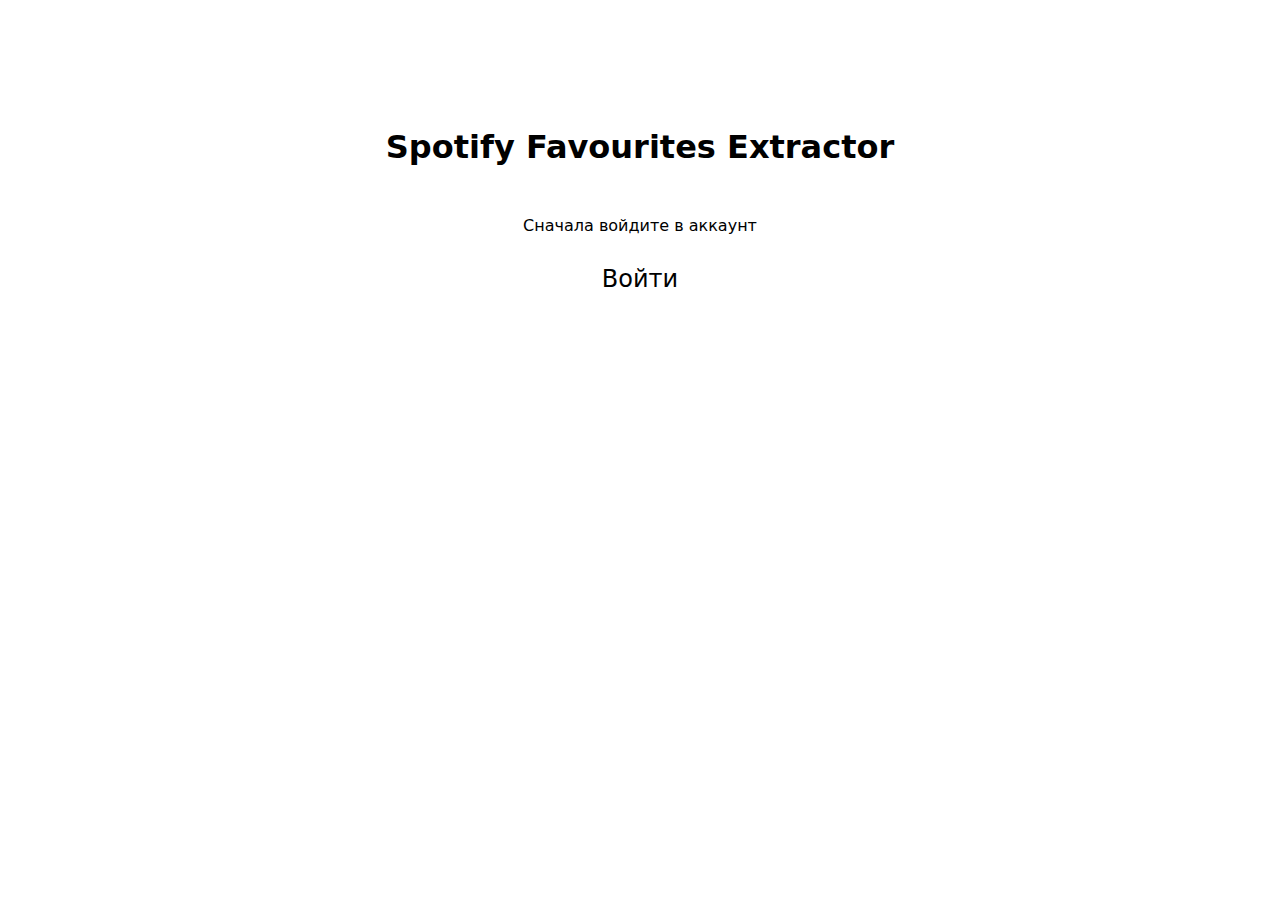
<file: static/index.html>
<!DOCTYPE html>
<html lang="en">
  <head>
    <meta charset="UTF-8" />
    <title>Title</title>
    <link rel="stylesheet" href="style.css" />
  </head>
  <body>
    <div id="container"></div>
    <h1>Spotify Favourites Extractor</h1>
    <p>Сначала войдите в аккаунт</p>
    <a href="http://localhost:8080/login">Войти</a>
    <!--    <button class="btn">Получить песни</button>-->
    <script src="main.js"></script>
  </body>
</html>
</file>
<file: static/style.css>
* {
  padding: 0;
  margin: 0;
  box-sizing: border-box;
  overflow-wrap: break-word;
  text-align: center;
}
body {
  font-family: Nunito, ui-sans-serif, system-ui, -apple-system,
    BlinkMacSystemFont, "Segoe UI", Roboto, "Helvetica Neue", Arial, "Noto Sans",
    sans-serif, "Apple Color Emoji", "Segoe UI Emoji", "Segoe UI Symbol",
    "Noto Color Emoji";
  font-size: 16px;
  /*background-color: #193a46;*/
  /*color: #196d7a;*/
}

h1 {
  margin-top: 10%;
  margin-bottom: 50px;
}

p {
  margin-bottom: 30px;
}

a {
  color: black;
  text-decoration: none;
  font-size: 24px;
}

.btn {
  padding: 20px;
  font-size: 24px;
  /*color: #0e2f2e;*/
  /*background-color: #277381;*/
  border: none;
  border-radius: 10px;
}
</file>
